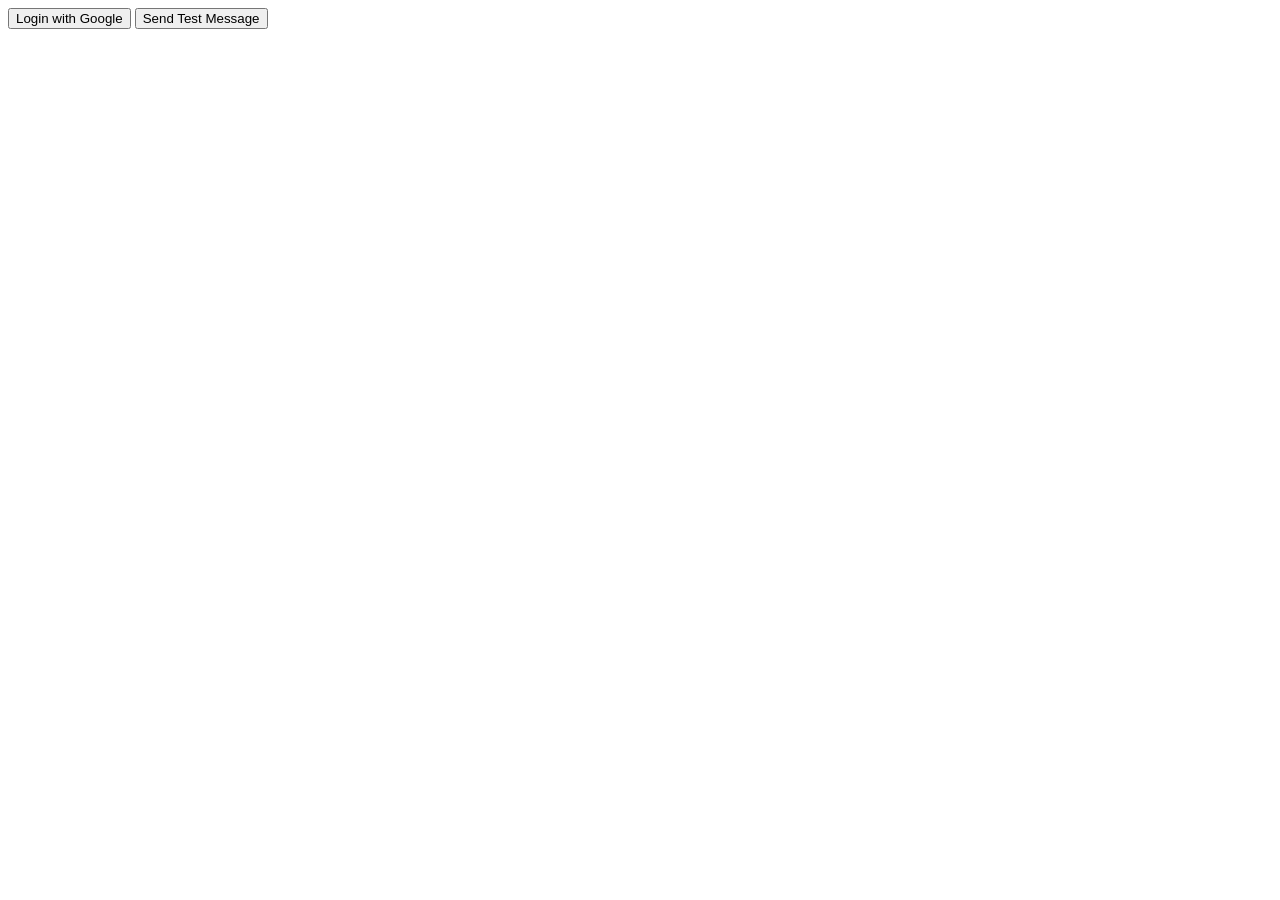
<file: test.html>
<!DOCTYPE html>
<html>
<head>
  <title>YouTube Chat Test</title>
</head>
<body>

  <button id="loginBtn">
    Login with Google
  </button>

  <button id="sendBtn">
    Send Test Message
  </button>

  <script src="https://accounts.google.com/gsi/client" async defer></script>

  <script>
    const CLIENT_ID =
      "752087174359-fvqg51i8r2r22mt59ood82gni6ls62cl.apps.googleusercontent.com";

    const SCOPES =
      "https://www.googleapis.com/auth/youtube.force-ssl";

    let accessToken = "";

    let tokenClient;

    window.onload = () => {

      tokenClient = google.accounts.oauth2.initTokenClient({
        client_id: CLIENT_ID,

        scope: SCOPES,

        callback: (response) => {
          accessToken = response.access_token;

          console.log("ACCESS TOKEN:");
          console.log(accessToken);

          alert("Logged in!");
        },
      });

    };

    document.getElementById("loginBtn").onclick = () => {
      tokenClient.requestAccessToken();
    };

    async function getLiveChatId(videoId) {

      const response = await fetch(
        `https://www.googleapis.com/youtube/v3/videos?part=liveStreamingDetails&id=${videoId}`,
        {
          headers: {
            Authorization: `Bearer ${accessToken}`,
          },
        }
      );

      const data = await response.json();

      console.log(data);

      return data.items[0]
        .liveStreamingDetails
        .activeLiveChatId;
    }

    async function sendMessage(liveChatId, message) {

      const response = await fetch(
        "https://www.googleapis.com/youtube/v3/liveChat/messages?part=snippet",
        {
          method: "POST",

          headers: {
            Authorization: `Bearer ${accessToken}`,
            "Content-Type": "application/json",
          },

          body: JSON.stringify({
            snippet: {
              liveChatId: liveChatId,
              type: "textMessageEvent",
              textMessageDetails: {
                messageText: message,
              },
            },
          }),
        }
      );

      const data = await response.json();

      console.log(data);
    }

    document.getElementById("sendBtn").onclick = async () => {

      const VIDEO_ID = "PUT_VIDEO_ID_HERE";

      const liveChatId =
        await getLiveChatId(VIDEO_ID);

      console.log("LIVE CHAT ID:");
      console.log(liveChatId);

      await sendMessage(
        liveChatId,
        "Hello from my app!"
      );

      alert("Message sent!");
    };

  </script>

</body>
</html>
</file>
